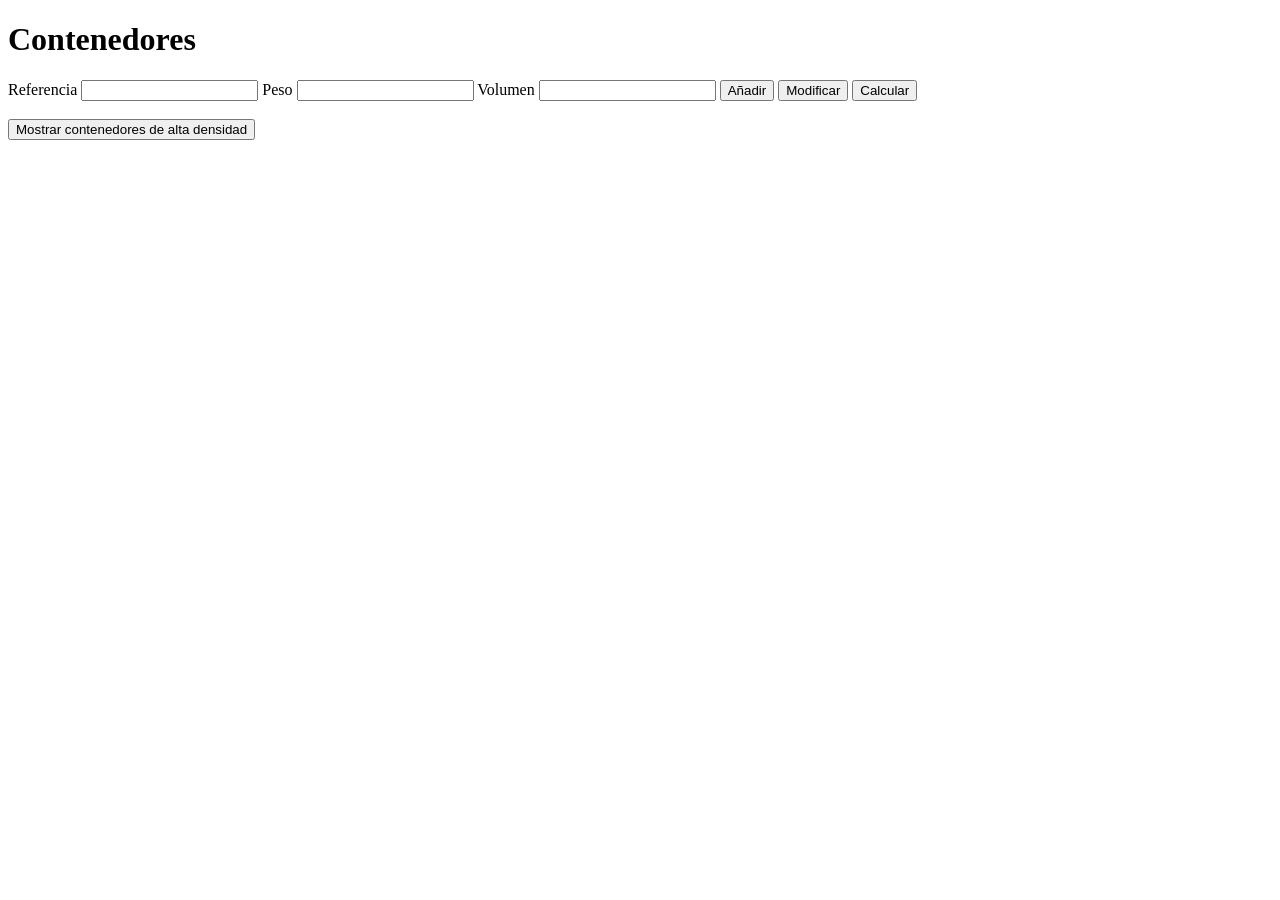
<file: ejemplo examen juandiego hecho por el/index.html>
<!DOCTYPE html>
<html lang="en">
<head>
    <meta charset="UTF-8">
    <meta name="viewport" content="width=device-width, initial-scale=1.0">
    <title>Examen Iván Vega García</title>
</head>
<body>
    <h1>Contenedores</h1>

    <div>
        <label for="txt_referencia">Referencia</label>
        <input type="text" id="txt_referencia">

        <label for="number_peso">Peso</label>
        <input type="number" min="10" id="number_peso">

        <label for="number_volumen">Volumen</label>
        <input type="number" min="10" id="number_volumen">

        <button id="btn_add">Añadir</button>
        <button id="btn_modify">Modificar</button>
        <button id="btn_calculate">Calcular</button>
    </div>
    <br>
    <div>
        <button id="btn_mostrar_alta_densidad">
            Mostrar contenedores de alta densidad
        </button>
    </div>
    <br>
    <div id="msg_div"></div>
    <script src="logicaExamen.js"></script>
</body>
</html>
</file>
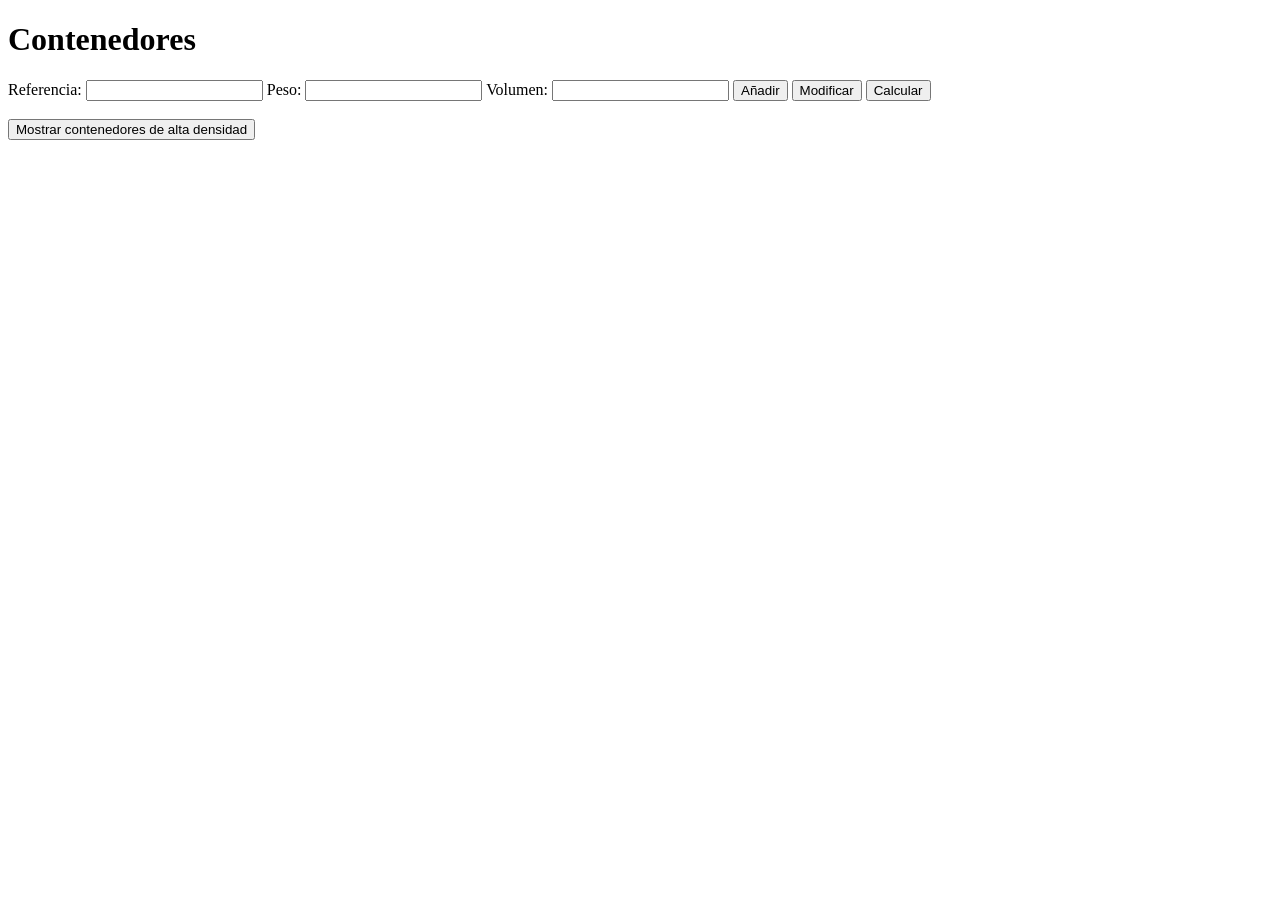
<file: ejemplo examen juandiego/index.html>
<!DOCTYPE html>
<html lang="en">
<head>
    <meta charset="UTF-8">
    <meta name="viewport" content="width=device-width, initial-scale=1.0">
    <script src="./js/ControladorContenedores.js"></script>
    <title>ContenedEx</title>
</head>
<body>
    <h1>Contenedores</h1>
    <form method="POST" action="">
        <label for="">Referencia:</label>
        <input type="text">

        <label for="">Peso:</label>
        <input type="text">

        <label for="">Volumen:</label>
        <input type="text">

        <input type="button" value="Añadir" onclick="addContainer();">
        <input type="button" value="Modificar" onclick="modifyContainer();">
        <input type="button" value="Calcular" onclick="calcularDensidad();">

        <br><br>
        <input type="button" value="Mostrar contenedores de alta densidad" onclick="mostrarContenedoresAltaDensidad();">
    </form>

    <p id="response"></p>

</body>
</html>
</file>
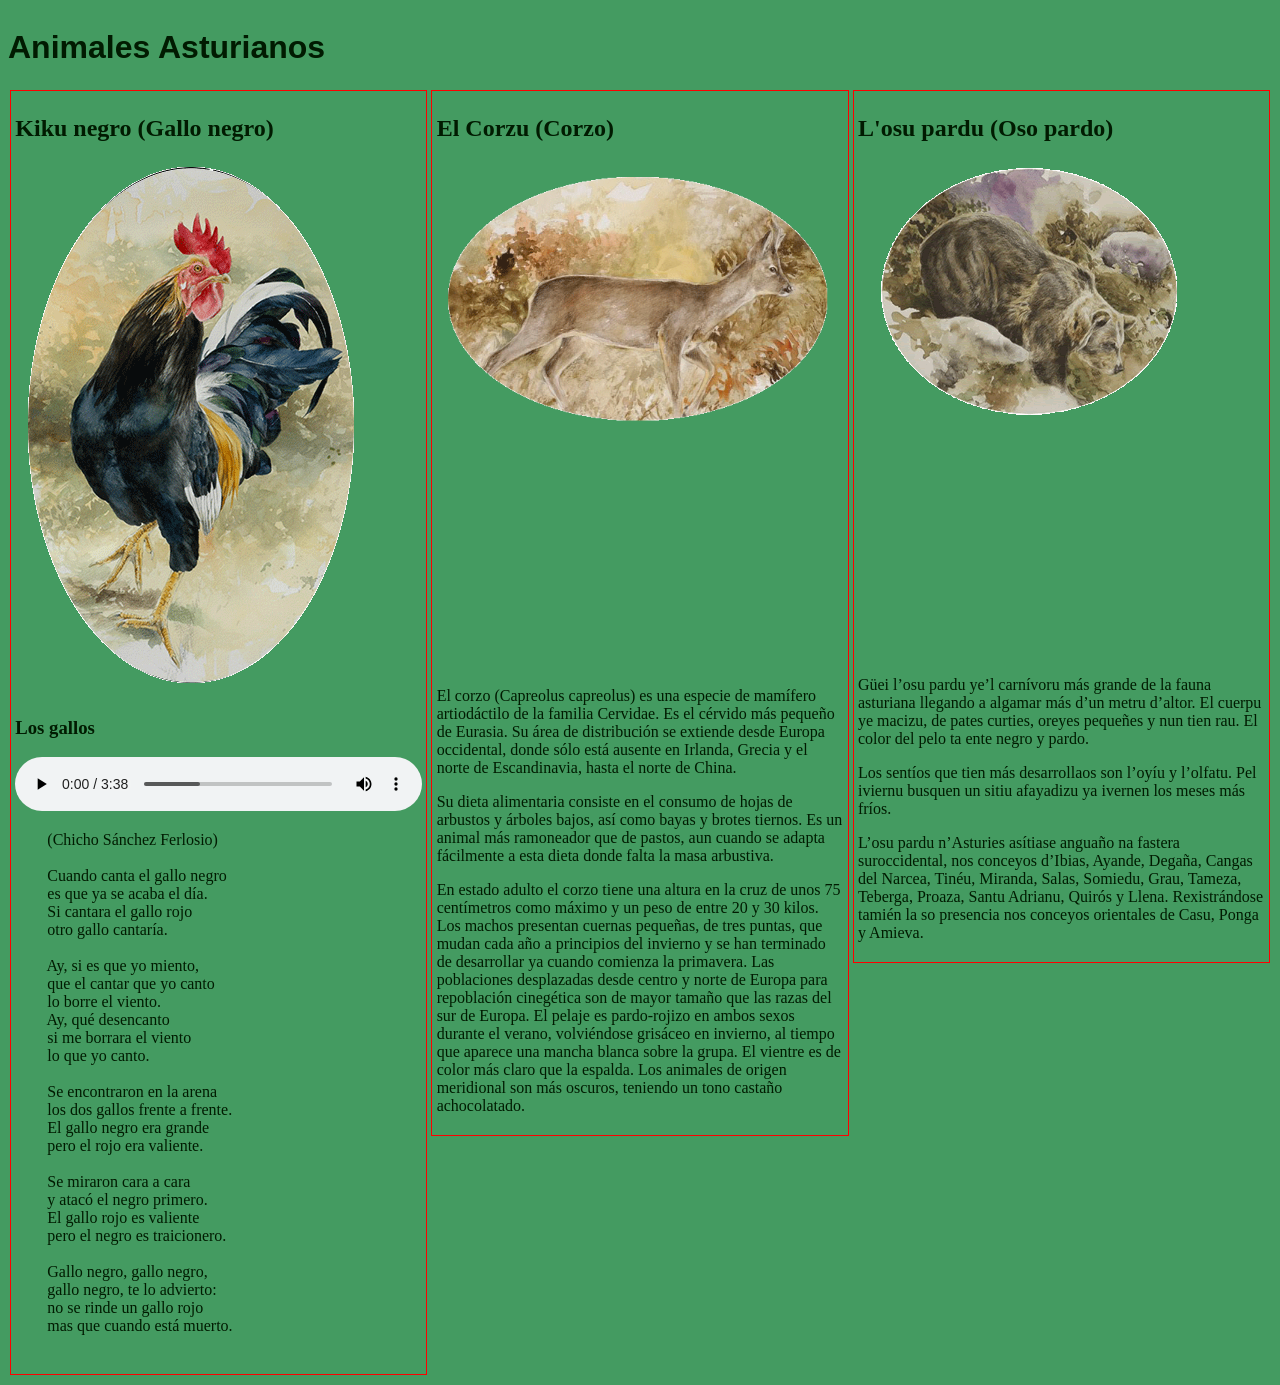
<file: IvanVega_UT7_RWD_ejercicio_animales/index.html>
<!DOCTYPE html>
<html lang="en">
<head>
    <meta charset="UTF-8">
    <meta name="viewport" content="width=device-width, initial-scale=1.0">
    <link rel="stylesheet" href="./css/style.css">
    <title>Document</title>
</head>
<body>
    <div class = "container">
        <h1>Animales Asturianos</h1>
        <div id="gallu" class="tarjeta">
            <h2>Kiku negro (Gallo negro)</h2>
            <img src="./imagenes_audio/kiku-negru.gif" alt="Imagen de un kiku negro (gallo negro) asturiano">
            <h3>Los gallos</h3>
            <audio controls="controls" autoplay="false">
                <source src="./imagenes_audio/gallo.mp3" type="audio/mp3">
                Su navegador no soporta los formatos de audio mp3 y ogg
            </audio>
            <pre>
        (Chicho Sánchez Ferlosio)

        Cuando canta el gallo negro
        es que ya se acaba el día. 
        Si cantara el gallo rojo
        otro gallo cantaría.

        Ay, si es que yo miento,
        que el cantar que yo canto
        lo borre el viento.
        Ay, qué desencanto
        si me borrara el viento
        lo que yo canto.

        Se encontraron en la arena
        los dos gallos frente a frente.
        El gallo negro era grande
        pero el rojo era valiente.

        Se miraron cara a cara
        y atacó el negro primero.
        El gallo rojo es valiente
        pero el negro es traicionero.

        Gallo negro, gallo negro,
        gallo negro, te lo advierto:
        no se rinde un gallo rojo
        mas que cuando está muerto.
            </pre>
        </div>
        <div id="corzu" class="tarjeta">
            <h2>El Corzu (Corzo)</h2>
            <img src="./imagenes_audio/corzo.gif" alt="Imagen de un Corzu (Corzo) asturiano">
            <iframe src="https://www.youtube.com/embed/yP1BK4xAqzw" 
                title="Video de corzo en asturias"
                allowfullscreen>
            </iframe>
            <p>
                El corzo (Capreolus capreolus) es una especie de mamífero artiodáctilo de la 
                familia Cervidae. Es el cérvido más pequeño de Eurasia. Su área de distribución 
                se extiende desde Europa occidental, donde sólo está ausente en Irlanda, Grecia 
                y el norte de Escandinavia, hasta el norte de China.
            </p>
            <p>
                Su dieta alimentaria consiste en el consumo de hojas de arbustos y árboles 
                bajos, así como bayas y brotes tiernos. Es un animal más ramoneador que de 
                pastos, aun cuando se adapta fácilmente a esta dieta donde falta la masa 
                arbustiva.
            </p>
            <p>
                En estado adulto el corzo tiene una altura en la cruz de unos 75 centímetros 
                como máximo y un peso de entre 20 y 30 kilos. Los machos presentan cuernas 
                pequeñas, de tres puntas, que mudan cada año a principios del invierno y se 
                han terminado de desarrollar ya cuando comienza la primavera. Las poblaciones 
                desplazadas desde centro y norte de Europa para repoblación cinegética son de 
                mayor tamaño que las razas del sur de Europa. El pelaje es pardo-rojizo en 
                ambos sexos durante el verano, volviéndose grisáceo en invierno, al tiempo que 
                aparece una mancha blanca sobre la grupa. El vientre es de color más claro 
                que la espalda. Los animales de origen meridional son más oscuros, teniendo 
                un tono castaño achocolatado.
            </p>
        </div>
        <div id="osu" class="tarjeta">
            <h2>L'osu pardu (Oso pardo)</h2>
            <img src="./imagenes_audio/osos.gif" alt="Imagen de un Osu pardu (Oso pardo) asturiano">
            <iframe src="https://www.youtube.com/embed/qzKm0VXhV_s"
                title="Video de oso pardo"
                allowfullscreen>
            </iframe>
            <p>
                Güei l’osu pardu ye’l carnívoru más grande de la fauna asturiana llegando a 
                algamar más d’un metru d’altor. El cuerpu ye macizu, de pates curties, oreyes 
                pequeñes y nun tien rau. El color del pelo ta ente negro y pardo.
            </p>
            <p>
                Los sentíos que tien más desarrollaos son l’oyíu y l’olfatu. Pel iviernu 
                busquen un sitiu afayadizu ya ivernen los meses más fríos.
            </p>
            <p>
                L’osu pardu n’Asturies asítiase anguaño na fastera suroccidental, nos conceyos 
                d’Ibias, Ayande, Degaña, Cangas del Narcea, Tinéu, Miranda, Salas, Somiedu, 
                Grau, Tameza, Teberga, Proaza, Santu Adrianu, Quirós y Llena. Rexistrándose 
                tamién la so presencia nos conceyos orientales de Casu, Ponga y Amieva.
            </p>
        </div>
    </div>
</body>
</html>
</file>
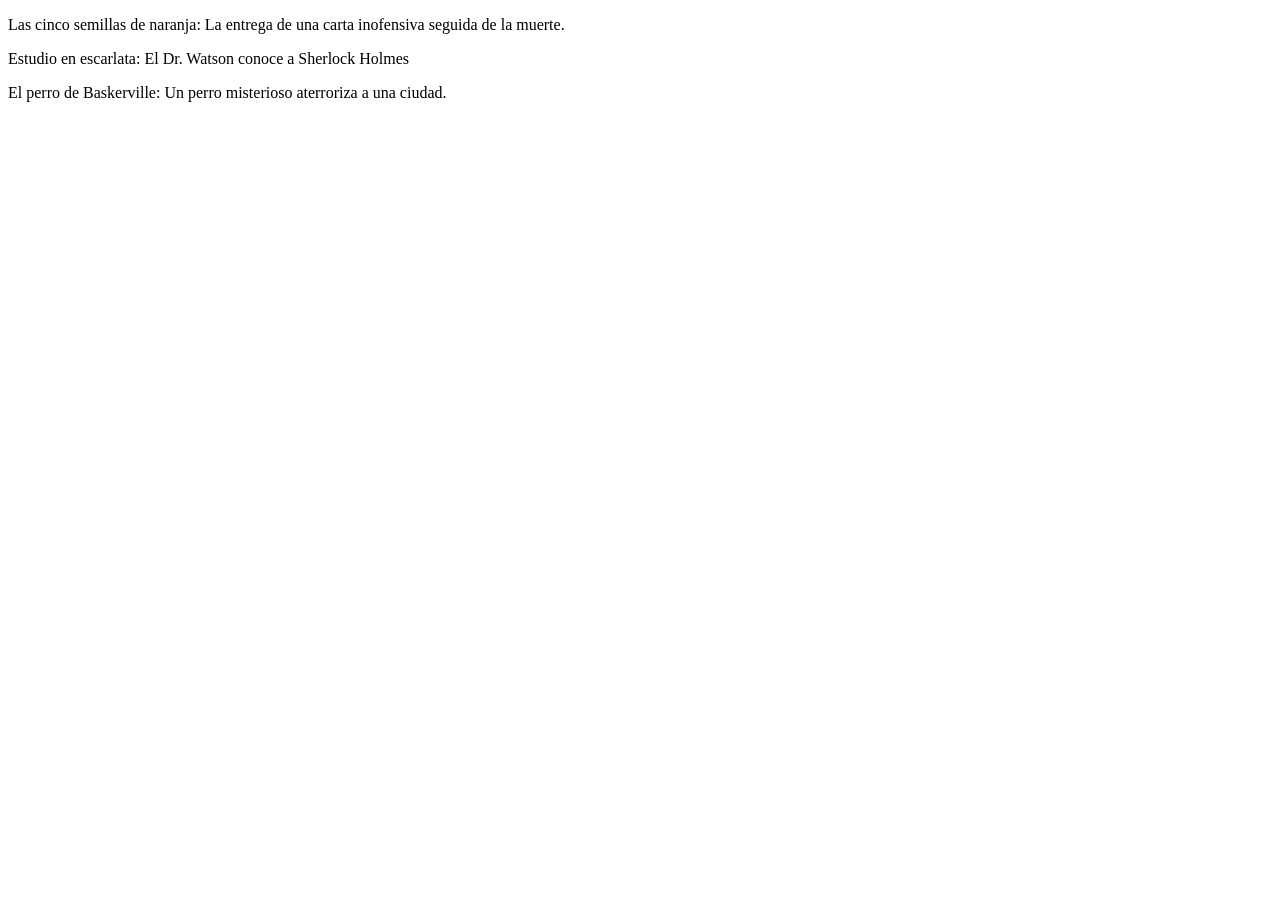
<file: js/htmlelements/index.htm>
<!DOCTYPE html>
<html lang="en">
<head>
    <meta charset="UTF-8">
    <meta name="viewport" content="width=device-width, initial-scale=1.0">
    <script src="./miTarjeta.js"></script>
    <script>
    const titulos = [
        {
            titulo: "Las cinco semillas de naranja",
            subtitulo: "La entrega de una carta inofensiva seguida de la muerte.",
        },
        {
            titulo: "Estudio en escarlata",
            subtitulo: "El Dr. Watson conoce a Sherlock Holmes",
        },
        {
            titulo: "El perro de Baskerville",
            subtitulo: "Un perro misterioso aterroriza a una ciudad.",
        },
    ];
    </script>
    <template id="plantilla-tarjeta">
        <p><span class="titulo"></span>: <span class="subtitulo"></span></p>
    </template>
    <title>Document</title>
</head>
<body>

    <div id="tarjeta-titulos"></div>
    <script>
        const fragmento = document.getElementById("plantilla-tarjeta");
        titulos.forEach((t) => {
            const instancia = document.importNode(fragmento.content, true);
            instancia.querySelector(".titulo").textContent = t.titulo;
            instancia.querySelector(".subtitulo").textContent = t.subtitulo;
            document.getElementById("tarjeta-titulos").appendChild(instancia);
        });
    </script>

</body>
</html>
</file>
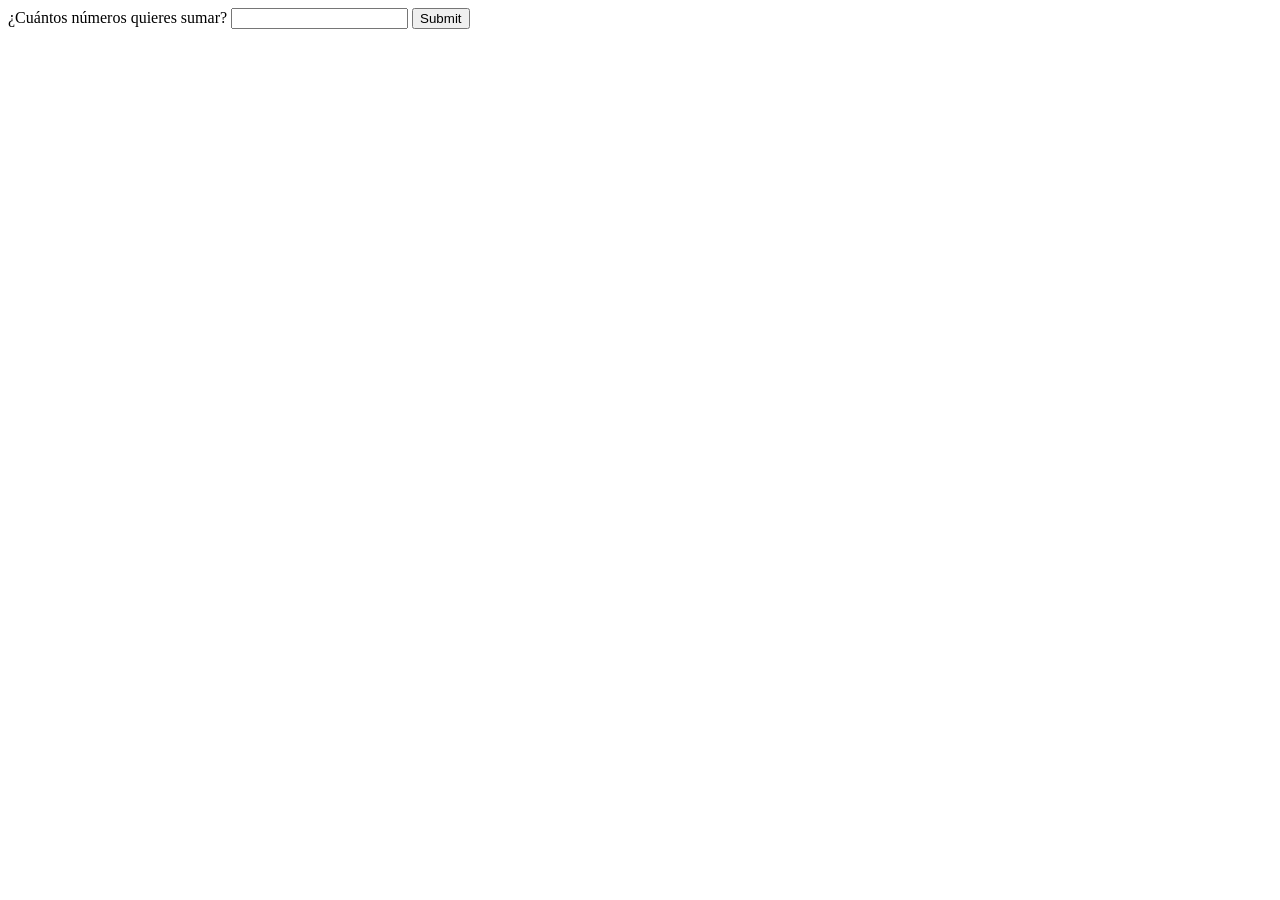
<file: Actividad2/CalculadoraRaruna/CalculadoraRaruna.html>
<!DOCTYPE html>
<html lang="en">
<head>
    <meta charset="UTF-8">
    <meta name="viewport" content="width=device-width, initial-scale=1.0">
    <title>Calculadora</title>
</head>
<body>
    <div>
        <form id="numeroDeNumerosSumar" method="POST" action="./CalculadoraRaruna.php">
            <label for="">¿Cuántos números quieres sumar?</label>
            <input id="numeroDeCajas" name="numeroDeCajas" type="number"/>
            <input type=submit />
        </form>
    </div>
</body>
</html>
</file>
<file: IvanVega_UT7_RWD_ejercicio_animales/css/style.css>
audio{
    width:100%;
}

.container{
    display:grid;
    align-items: start;
    grid-template-columns: 1fr;
}

body, pre, h1{ color: black;}

body, pre{
    font-family: 'Times New Roman', Times, serif;
}

body{
    background-color: rgb(223, 166, 101);
}

h1{ 
    font-family: Georgia, serif; 
}

iframe {
    width: 100%;
    min-width: none;
    aspect-ratio: 16 / 9;
    border: 0;
}

.tarjeta{
    border: solid blue 1px;
    margin: 0.5%;
    box-sizing: border-box;
    padding: 1%;
}

.tarjeta img {
    max-width: 100%;
    height: auto;
}

.tarjeta h2{
    justify-self: center;
}

@media (min-width: 577px) {
    body, pre, h1{ color: white;}
    body{
        background-color: rgba(0, 107, 156, 0.658);
    }
    .tarjeta{border: solid green 1px;}

    .container{
        display:grid;
        grid-template-columns: 1fr 1fr;
    }

    h1{ 
        grid-area: 1 / 1 / 1 / 3;
        font-family: Arial, sans-serif;
    }
    #gallu{ grid-area: 2/ 1/ 2/ 1;}
    #corzu{ grid-area: 2/ 2/ 2/ 2;}
    #osu{ grid-area: 3/ 1/ 3 / 3}
}

@media (min-width: 992px) {
    body, pre, h1{ color: rgb(1, 27, 1);}

    body{
        background-color: rgb(68, 155, 97);
    }
    .tarjeta{ border: solid red 1px;}

    .container{
        display:grid;
        grid-template-columns: 1fr 1fr 1fr;
    }

    h1{ 
        grid-area: 1 / 1 / 1 / 4;
        font-family: Verdana, sans-serif;
    }

    #gallu{ grid-area: 2/ 1/ 2/ 1;}
    #corzu{ grid-area: 2/ 2/ 2/ 2;}
    #osu{ grid-area: 2/ 3/ 2/ 3;}
}
</file>
